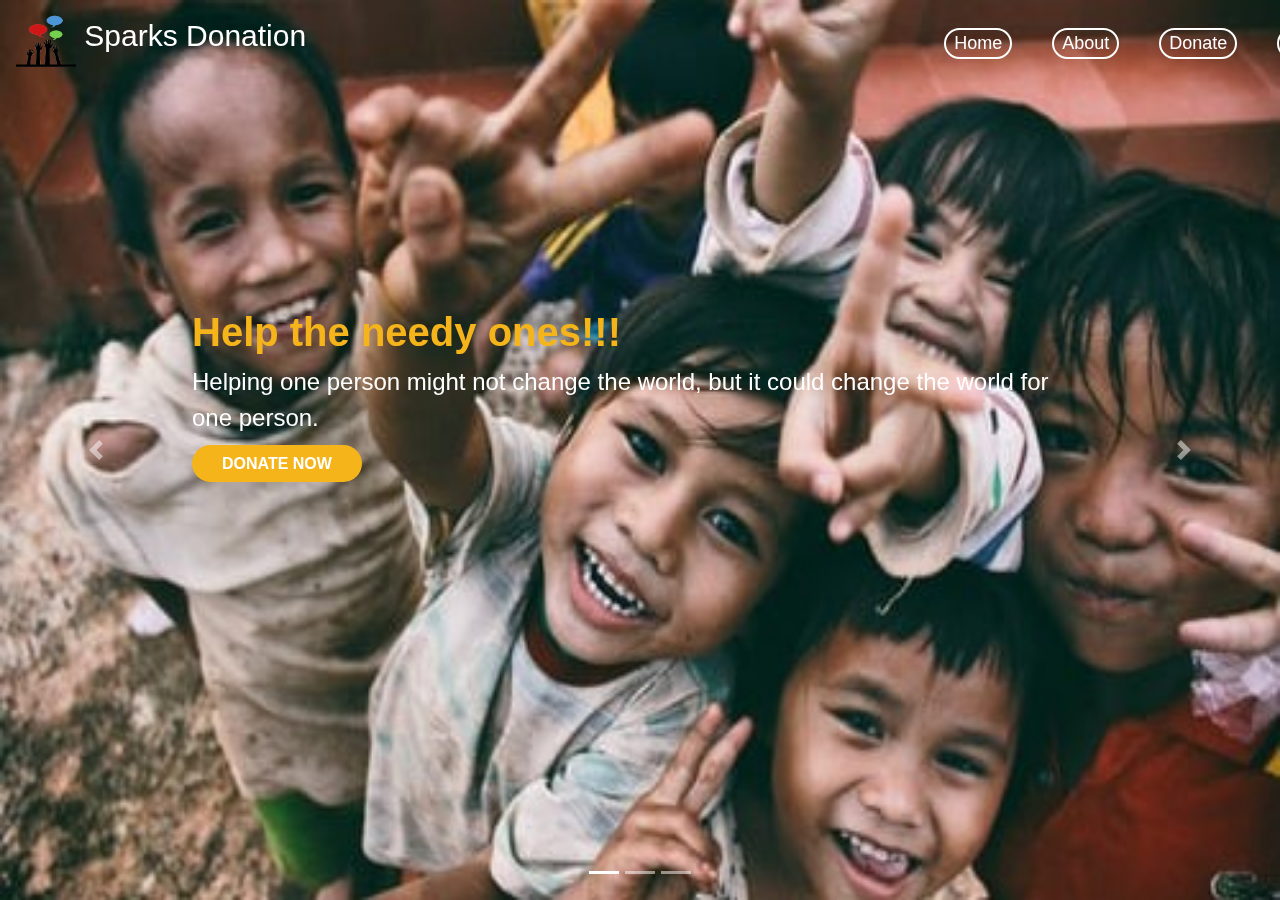
<file: index.html>
<!DOCTYPE html>
<html lang="en">

<head>
  <meta charset="UTF-8">
  <meta http-equiv="X-UA-Compatible" content="IE=edge">
  <meta name="viewport" content="width=device-width, initial-scale=1.0">
  <title>PAYMENT GATEWAY INTEGRATION</title>
  <link rel="stylesheet" href="https://stackpath.bootstrapcdn.com/bootstrap/4.4.1/css/bootstrap.min.css"
    integrity="sha384-Vkoo8x4CGsO3+Hhxv8T/Q5PaXtkKtu6ug5TOeNV6gBiFeWPGFN9MuhOf23Q9Ifjh" crossorigin="anonymous">

  <link rel="stylesheet" href="style.css">
</head>

<body>

  <!-- navbar section -->
  <nav class="navbar navbar-expand-lg nav_css">
    <a class="navbar-brand" href="#">
      <img src="./images/logo.png" width="60" height="60" class="d-inline-block align-top" alt="">
      <span class="change1">Sparks Donation</span>
    </a>
    <button class="navbar-toggler" type="button" data-toggle="collapse" data-target="#navbarSupportedContent"
      aria-controls="navbarSupportedContent" aria-expanded="false" aria-label="Toggle navigation">
      <span class="navbar-toggler-icon hi"></span>
    </button>
    <div class="collapse navbar-collapse justify-content-center ok" id="navbarSupportedContent">
      <ul class="navbar-nav mr-auto">
        <li class="nav-item active">
          <a class="nav-link" href="index.html">Home <span class="sr-only">(current)</span></a>
        </li>
        <li class="nav-item">
          <a class="nav-link" href="about.html">About</a>
        </li>
        <li class="nav-item">
          <a class="nav-link" href="donate.html">Donate</a>
        </li>
        <li class="nav-item">
          <a class="nav-link" href="gallery.html">Gallery</a>
        </li>
        
      </ul>

    </div>
  </nav>


  <!-- carousel section -->
  <div id="carouselExampleCaptions" class="carousel slide" data-ride="carousel">
    <ol class="carousel-indicators">
      <li data-target="#carouselExampleCaptions" data-slide-to="0" class="active"></li>
      <li data-target="#carouselExampleCaptions" data-slide-to="1"></li>
      <li data-target="#carouselExampleCaptions" data-slide-to="2"></li>
    </ol>
    <div class="carousel-inner">
      <div class="carousel-item active">
        <img src="images/bg.jpg" class="d-block w-100" alt="First slide">
          
        <div class="carousel-caption d-none d-md-block">
          <h1 style="color:#F4B41A;font-weight: bolder;">Help the needy ones!!!</h1>
          <p>Helping one person might not change the world, but it could change the world for one person.</p>

          <span><a href="donate.html">Donate Now</a></span>


        </div>
      </div>
      <div class="carousel-item">
        <img src="./images/pic3.jpg" class="d-block w-100" alt="...">
        <div class="carousel-caption d-none d-md-block">
          <h1 style="color: #F4B41A;font-weight: bolder;">"HELPING IS THE GREATEST ACT OF GRACE!!"</h1>
          <p>“We make a living by what we get. We make a life by what we give.”</p>
          <span><a href="donate.html">Donate Now</a></span>

        </div>
      </div>
      <div class="carousel-item">
        <img src="images/bg5.jpg" class="d-block w-100" alt="Second slide">
        <div class="carousel-caption d-none d-md-block">
          <h1 style="color:#F4B41A;font-weight: bolder;">"Rise by helping poor people!!!"</h1>
          <p>Your little support will helps us a lot.</p>
          <span><a href="donate.html">Donate Now</a></span>

        </div>
      </div>
    </div>
    <a class="carousel-control-prev" href="#carouselExampleCaptions" role="button" data-slide="prev">
      <span class="carousel-control-prev-icon" aria-hidden="true"></span>
      <span class="sr-only">Previous</span>
    </a>
    <a class="carousel-control-next" href="#carouselExampleCaptions" role="button" data-slide="next">
      <span class="carousel-control-next-icon" aria-hidden="true"></span>
      <span class="sr-only">Next</span>
    </a>
  </div>
  <script src="https://code.jquery.com/jquery-3.4.1.slim.min.js"
    integrity="sha384-J6qa4849blE2+poT4WnyKhv5vZF5SrPo0iEjwBvKU7imGFAV0wwj1yYfoRSJoZ+n"
    crossorigin="anonymous"></script>
  <script src="https://cdn.jsdelivr.net/npm/popper.js@1.16.0/dist/umd/popper.min.js"
    integrity="sha384-Q6E9RHvbIyZFJoft+2mJbHaEWldlvI9IOYy5n3zV9zzTtmI3UksdQRVvoxMfooAo"
    crossorigin="anonymous"></script>
  <script src="https://stackpath.bootstrapcdn.com/bootstrap/4.4.1/js/bootstrap.min.js"
    integrity="sha384-wfSDF2E50Y2D1uUdj0O3uMBJnjuUD4Ih7YwaYd1iqfktj0Uod8GCExl3Og8ifwB6"
    crossorigin="anonymous"></script>
</body>

</html>
</file>
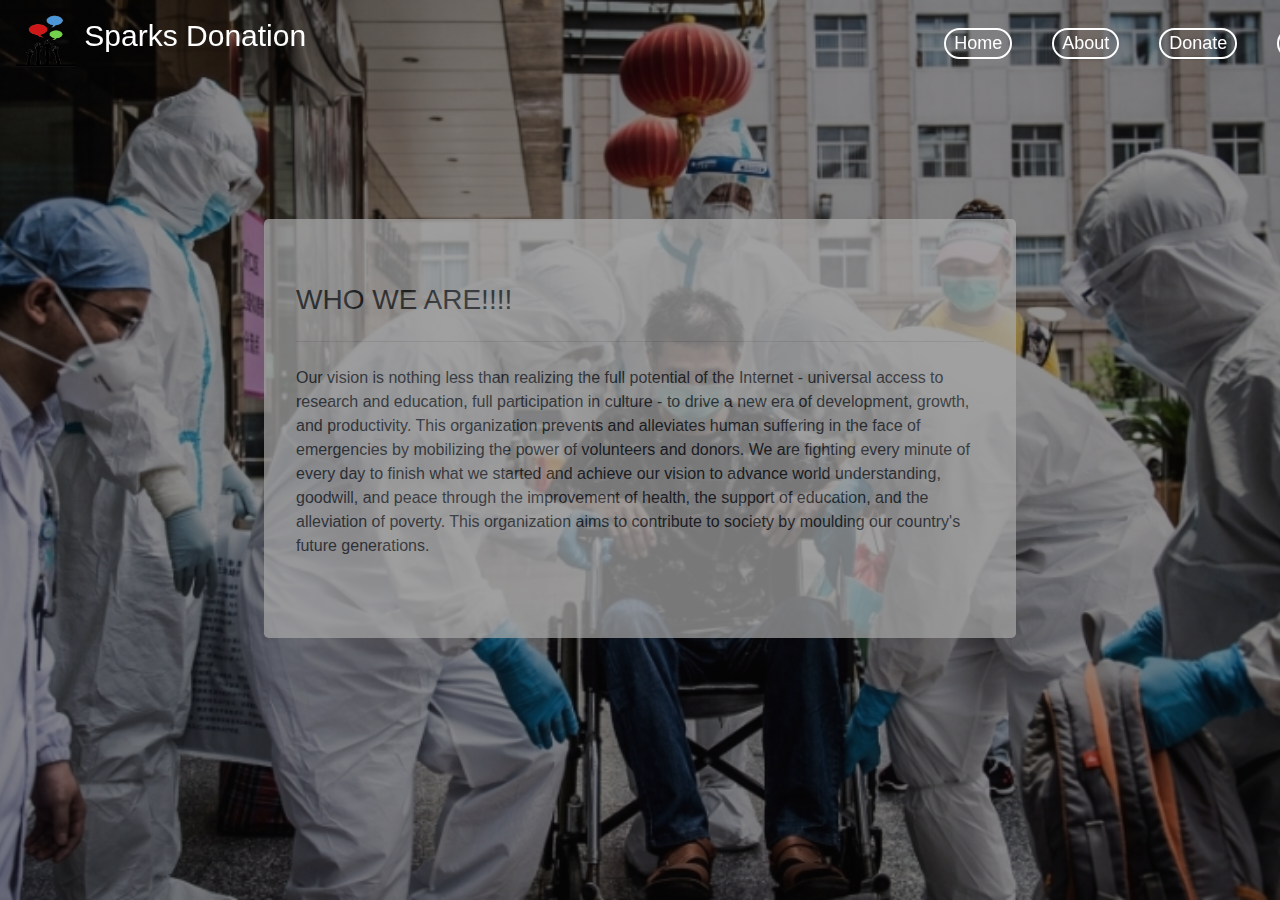
<file: about.html>
<DOCTYPE html>
<html lang="en">

<head>
    <meta charset="UTF-8">
    <meta http-equiv="X-UA-Compatible" content="IE=edge">
    <meta name="viewport" content="width=device-width, initial-scale=1.0">
    <title>PAYMENT GATEWAY INTEGRATION</title>
    <link rel="stylesheet" href="https://stackpath.bootstrapcdn.com/bootstrap/4.4.1/css/bootstrap.min.css"
        integrity="sha384-Vkoo8x4CGsO3+Hhxv8T/Q5PaXtkKtu6ug5TOeNV6gBiFeWPGFN9MuhOf23Q9Ifjh" crossorigin="anonymous">
    <link rel="stylesheet" href="style.css">
    <link rel="stylesheet" href="about.css">
</head>

<body>
    <!-- navbar section -->
    <nav class="navbar navbar-expand-lg nav_css">
        <a class="navbar-brand" href="#">
            <img src="./images/logo.png" width="60" height="60" class="d-inline-block align-top" alt="">
            <span class="change1">Sparks Donation</span>
        </a>
        <button class="navbar-toggler" type="button" data-toggle="collapse" data-target="#navbarSupportedContent"
            aria-controls="navbarSupportedContent" aria-expanded="false" aria-label="Toggle navigation">
            <span class="navbar-toggler-icon"></span>
        </button>
        <div class="collapse navbar-collapse justify-content-center ok" id="navbarSupportedContent">
            <ul class="navbar-nav mr-auto">
                <li class="nav-item active">
                    <a class="nav-link" href="index.html">Home </a>
                </li>
                <li class="nav-item">
                    <a class="nav-link" href="about.html">About <span class="sr-only">(current)</span></a>
                </li>
                <li class="nav-item">
                    <a class="nav-link" href="donate.html">Donate</a>
                </li>
                <li class="nav-item">
                    <a class="nav-link" href="gallery.html">Gallery</a>
                </li>
                
            </ul>

        </div>
    </nav>
    <div class="container">
        <div class="jumbotron">
            <h3 class="display-5">WHO WE ARE!!!!</h3>
            <hr class="my-4">
            <p>Our vision is nothing less than realizing the full potential of the Internet - universal access to
                research and
                education, full participation in culture - to drive a new era of development, growth, and productivity.
                This organization prevents and alleviates human suffering in the face of emergencies by mobilizing the
                power
                of volunteers
                and donors. We are fighting every minute of every day to finish what we started and achieve our
                vision to advance
                world understanding, goodwill, and peace through the improvement of health, the support of education,
                and the
                alleviation of poverty.
                This organization aims to contribute to society by moulding
                our country's
                future generations.</p>

        </div>

    </div>
    <!-- payment button -->

    <script src="https://code.jquery.com/jquery-3.4.1.slim.min.js"
        integrity="sha384-J6qa4849blE2+poT4WnyKhv5vZF5SrPo0iEjwBvKU7imGFAV0wwj1yYfoRSJoZ+n"
        crossorigin="anonymous"></script>
    <script src="https://cdn.jsdelivr.net/npm/popper.js@1.16.0/dist/umd/popper.min.js"
        integrity="sha384-Q6E9RHvbIyZFJoft+2mJbHaEWldlvI9IOYy5n3zV9zzTtmI3UksdQRVvoxMfooAo"
        crossorigin="anonymous"></script>
    <script src="https://stackpath.bootstrapcdn.com/bootstrap/4.4.1/js/bootstrap.min.js"
        integrity="sha384-wfSDF2E50Y2D1uUdj0O3uMBJnjuUD4Ih7YwaYd1iqfktj0Uod8GCExl3Og8ifwB6"
        crossorigin="anonymous"></script>
</body>

</html>
</file>
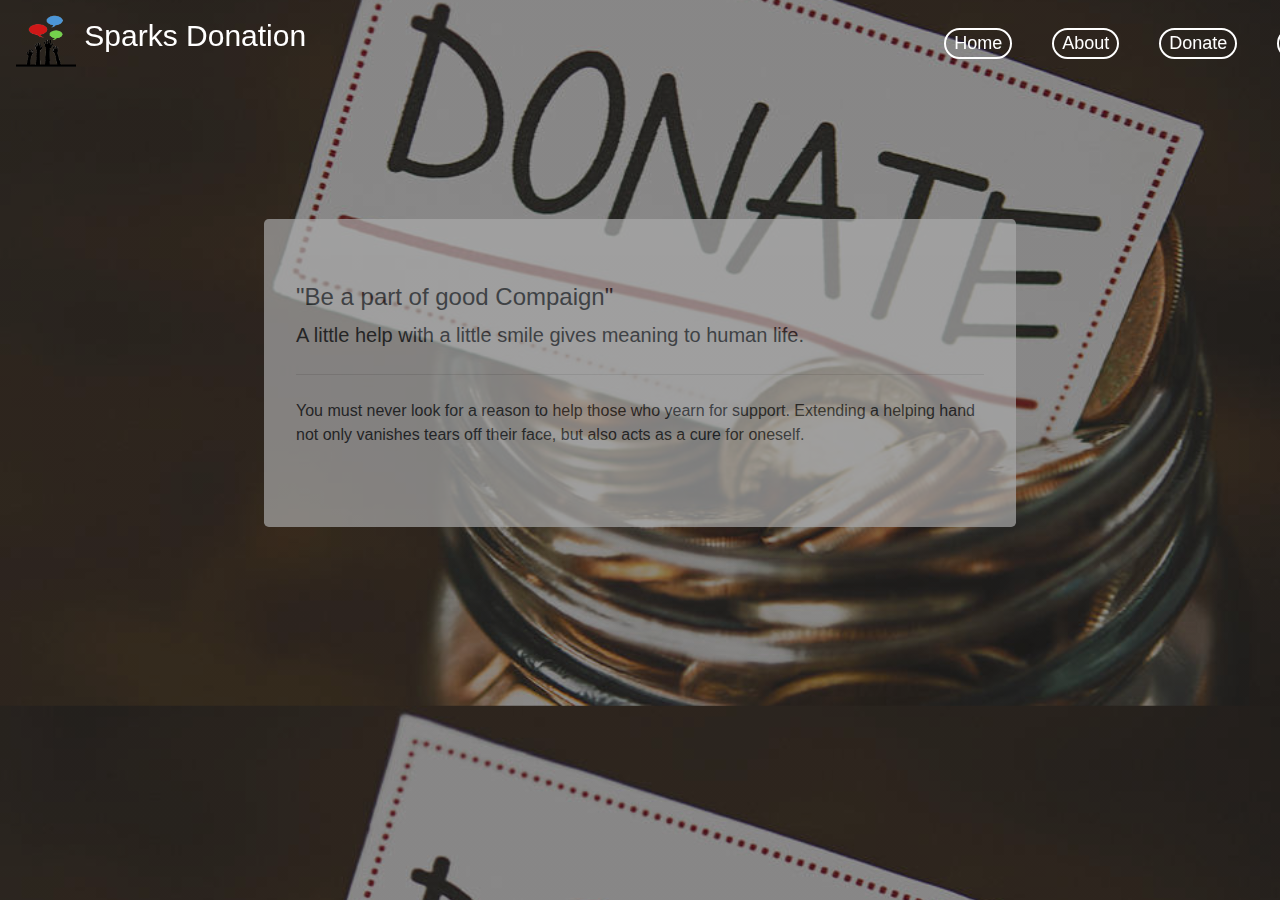
<file: donate.html>
<!DOCTYPE html>
<html lang="en">

<head>
  <meta charset="UTF-8">
  <meta http-equiv="X-UA-Compatible" content="IE=edge">
  <meta name="viewport" content="width=device-width, initial-scale=1.0">
  <title>PAYMENT GATEWAY INTEGRATION</title>
  <link rel="stylesheet" href="https://stackpath.bootstrapcdn.com/bootstrap/4.4.1/css/bootstrap.min.css"
    integrity="sha384-Vkoo8x4CGsO3+Hhxv8T/Q5PaXtkKtu6ug5TOeNV6gBiFeWPGFN9MuhOf23Q9Ifjh" crossorigin="anonymous">
  <link rel="stylesheet" href="style.css">
  <link rel="stylesheet" href="donate.css">
</head>

<body>
  <!-- navbar section -->
  <nav class="navbar navbar-expand-lg nav_css">
    <a class="navbar-brand" href="#">
      <img src="./images/logo.png" width="60" height="60" class="d-inline-block align-top" alt="">
      <span class="change1">Sparks Donation</span>
    </a>
    <button class="navbar-toggler" type="button" data-toggle="collapse" data-target="#navbarSupportedContent"
      aria-controls="navbarSupportedContent" aria-expanded="false" aria-label="Toggle navigation">
      <span class="navbar-toggler-icon"></span>
    </button>
    <div class="collapse navbar-collapse justify-content-center ok" id="navbarSupportedContent">
      <ul class="navbar-nav mr-auto">
        <li class="nav-item active">
          <a class="nav-link" href="index.html">Home </a>
        </li>
        <li class="nav-item">
          <a class="nav-link" href="about.html">About</a>
        </li>
        <li class="nav-item">
          <a class="nav-link" href="donate.html">Donate <span class="sr-only">(current)</span></a>
        </li>
        <li class="nav-item">
          <a class="nav-link" href="gallery.html">Gallery</a>
        </li>
        
      </ul>

    </div>
  </nav>
  <div class="container">
    <div class="jumbotron">
      <h4 class="display-6">"Be a part of good Compaign"</h4>
      <p class="lead">A little help with a little smile gives meaning to human life.</p>
      <hr class="my-4">
      <p>You must never look for a reason to help those who yearn for support. Extending a helping hand not only
        vanishes tears
        off their face, but also acts as a cure for oneself.</p>
        <form><script src="https://checkout.razorpay.com/v1/payment-button.js" data-payment_button_id="pl_IkhTPBo4n2HIy9" async> </script> </form>
    </div>

  </div>
  <!-- payment button -->

  <script src="https://code.jquery.com/jquery-3.4.1.slim.min.js"
    integrity="sha384-J6qa4849blE2+poT4WnyKhv5vZF5SrPo0iEjwBvKU7imGFAV0wwj1yYfoRSJoZ+n"
    crossorigin="anonymous"></script>
  <script src="https://cdn.jsdelivr.net/npm/popper.js@1.16.0/dist/umd/popper.min.js"
    integrity="sha384-Q6E9RHvbIyZFJoft+2mJbHaEWldlvI9IOYy5n3zV9zzTtmI3UksdQRVvoxMfooAo"
    crossorigin="anonymous"></script>
  <script src="https://stackpath.bootstrapcdn.com/bootstrap/4.4.1/js/bootstrap.min.js"
    integrity="sha384-wfSDF2E50Y2D1uUdj0O3uMBJnjuUD4Ih7YwaYd1iqfktj0Uod8GCExl3Og8ifwB6"
    crossorigin="anonymous"></script>
</body>

</html>
</file>
<file: style.css>
.carousel-item img{
    height: 100vh;
}
.nav_css{
    position: fixed;
    top: 0;
    right: 0;
    left: 0;
    z-index: 1030;
}
.nav_css a{
    color: white;
    font-size:30px;
    
}
.ok a{
    color: white;
    font-size: 18px;
    border: 2px solid white;
    border-radius: 20px;
    padding: 0px 12px;
}
.ok a:hover{
    color: black;
    background: white;
}
.ok .nav-item{
    margin-left: 22px;
    margin-right: 18px;
}
.nav_css .ok{
    padding-left: 600px;
}
.carousel-caption{
    position: absolute;
    top: 18rem;
    text-align: left;
}
.carousel-item p{
    color: white;
    font-size: 1.5rem;
    max-width: 60rem;
}
.carousel-item .btn{
    background: purple;
    color: white;
}
.carousel-item .btn:hover{
    background: yellow;
    color: black;
}
.carousel-caption span a {
    text-decoration: none;
    text-transform: uppercase;
    padding: 10px 30px;
    background-color:#F4B41A;
    color: white;
    border-radius: 20px;
    font-weight: 600;
}

@keyframes changetext {
  0% {
    color: red;
  }
  25% {
    color: yellow;
  }
  50% {
    color: blue;
  }
}
.carousel-caption span a:hover{
    background-color: rgb(255, 204, 49);
    color: black;
}

@media screen and (min-device-width: 121px) and (max-device-width: 621px){
    .d-md-block {
        display: block !important;
    }
    .nav_css .ok{
        padding-left: 0px;
    }
    .ok a{
        border: 0px solid red;
    }
    .carousel-item h1{
        color: white;
        font-size: 28px;
    }
    .carousel-item p{
        color: white;
        font-size: 18px;
    }
    .carousel-item .btn{
        background: purple;
        color: white;
        font-size: 0.8rem;
    }
    .carousel-caption{
        position: absolute;
        top: 190px;
    }
}
</file>
<file: about.css>
body {
    background-image:linear-gradient(rgba(10, 8, 8, 0.452),rgba(10, 8, 8, 0.452)), url("./images/bg1.jpeg");
    background-size: cover;
    background-position: center;
    max-height: 100vh;
    width: 100%;
}
.container
{
    margin-top:219px;
    max-width: 782px;
        opacity: 0.7;
    
}
.jumbotron
{
    background-color: darkgrey;;
}

@keyframes changetext {
  0% {
    color: red;
  }
  25% {
    color: yellow;
  }
  50% {
    color: blue;
  }
}
</file>
<file: donate.css>
body {
    background-image:linear-gradient(rgba(10, 8, 8, 0.452),rgba(10, 8, 8, 0.452)), url("images/bgg4.jpg");
    background-size: cover;
    background-position: center;
    max-height: 100vh;
    width: 100%;
}
.container
{
    margin-top:219px;
    max-width: 782px;
        opacity: 0.7;
    
}
.jumbotron
{
    background-color: darkgrey;;
}
#donate_form
{
    padding-left: 246px;
}

@media screen and (min-device-width: 121px) and (max-device-width: 621px){
    #donate_form
{
    padding-left: 10px;
}
}

@keyframes changetext {
  0% {
    color: red;
  }
  25% {
    color: yellow;
  }
  50% {
    color: blue;
  }
}
</file>
